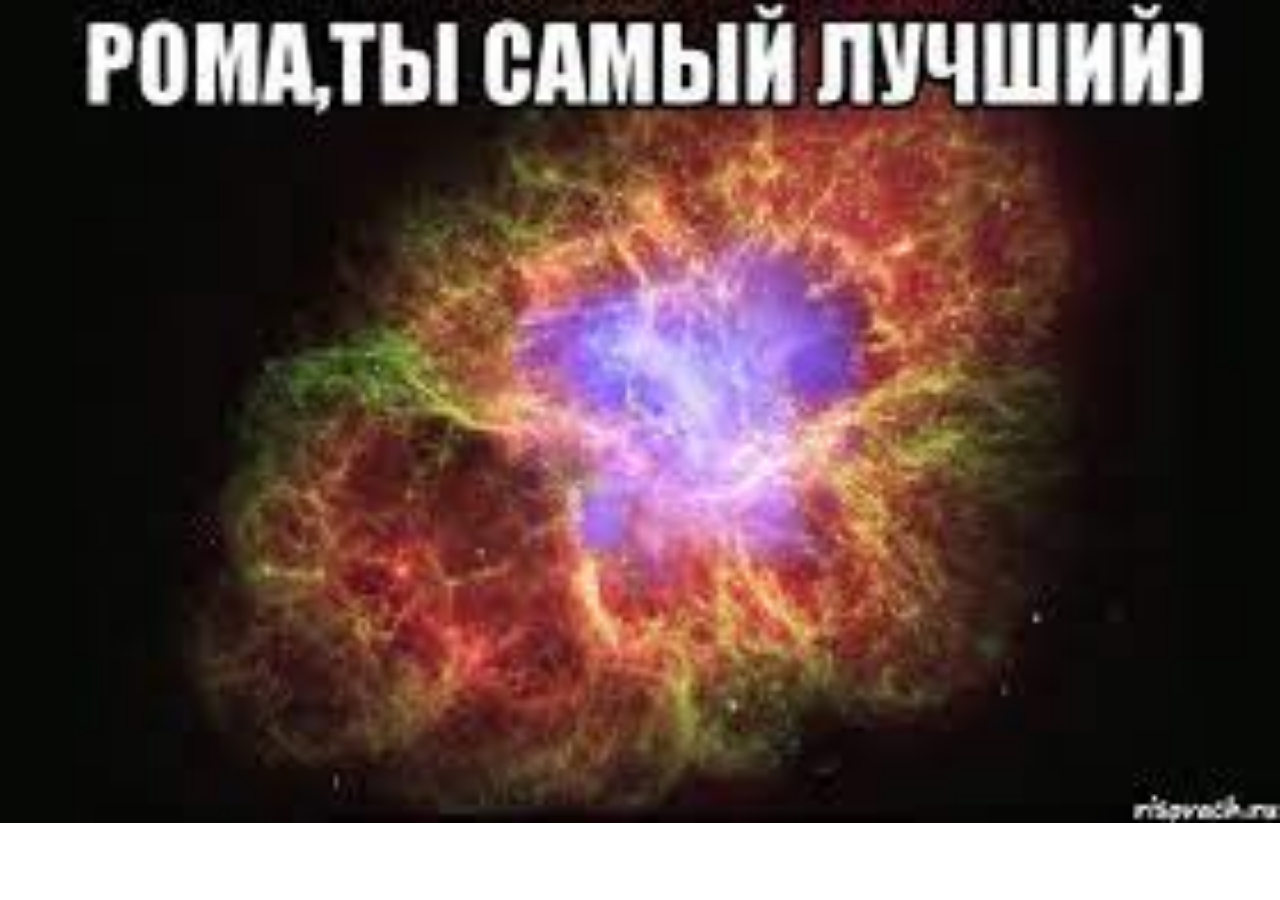
<file: roma.html>
<!DOCTYPE html>
<html lang="en">
<head>
    <meta charset="UTF-8">
    <meta name="viewport" content="width=device-width, initial-scale=1.0">
    <title>Document</title>
</head>
<body style="overflow: hidden; margin: 0; padding: 0;">
    <img src="[data-uri]" alt="" width="100%"; height="100%">
</body>
</html>
</file>
